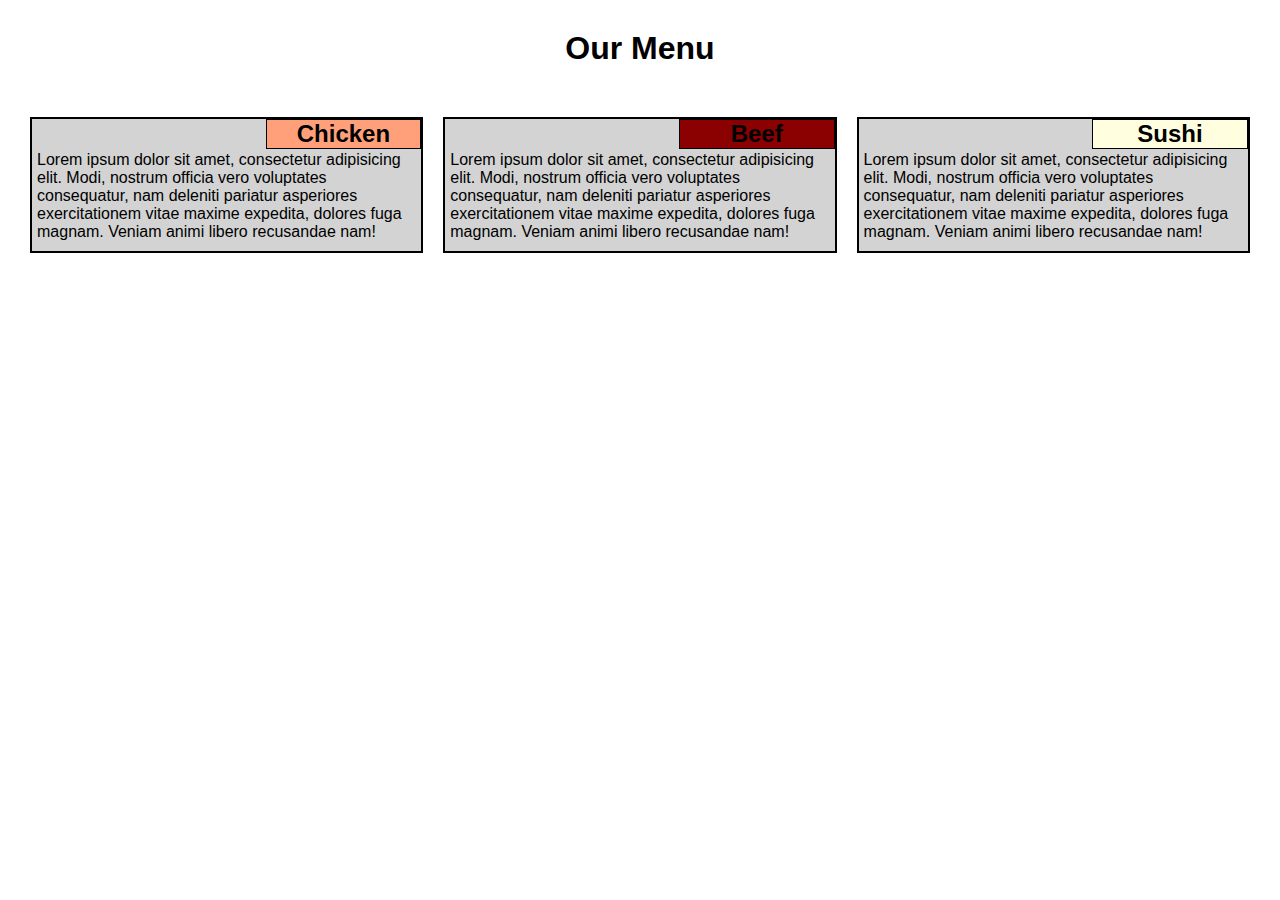
<file: mod2_solution/index.html>
<!DOCTYPE html>
<html lang="en">

<head>
    <meta charset="UTF-8">
    <meta http-equiv="X-UA-Compatible" content="IE=edge">
    <meta name="viewport" content="width=device-width, initial-scale=1.0">
    <title>Module 2 Solution</title>
    <link rel="stylesheet" href="./css/style.css">
</head>

<body>

    <h1>Our Menu</h1>

    <div id="menu" class="row">
        <div class="col-lg-4 col-md-6">
            <div class="item">
                <h2 class="menu-title chicken">Chicken</h2>
                <p>Lorem ipsum dolor sit amet, consectetur adipisicing elit. Modi, nostrum officia vero voluptates
                    consequatur, nam deleniti pariatur asperiores exercitationem vitae maxime expedita, dolores fuga
                    magnam. Veniam animi libero recusandae nam!</p>
            </div>
        </div>
        <div class="col-lg-4 col-md-6">
            <div class="item">
                <h2 class="menu-title beef ">Beef</h2>
                <p>Lorem ipsum dolor sit amet, consectetur adipisicing elit. Modi, nostrum officia vero voluptates
                    consequatur, nam deleniti pariatur asperiores exercitationem vitae maxime expedita, dolores fuga
                    magnam. Veniam animi libero recusandae nam!</p>
            </div>
        </div>
        <div class="col-lg-4 col-md-12">
            <div class="item">
                <h2 class="menu-title sushi">Sushi</h2>
                <p>Lorem ipsum dolor sit amet, consectetur adipisicing elit. Modi, nostrum officia vero voluptates
                    consequatur, nam deleniti pariatur asperiores exercitationem vitae maxime expedita, dolores fuga
                    magnam. Veniam animi libero recusandae nam!</p>
            </div>
        </div>
    </div>

</body>

</html>
</file>
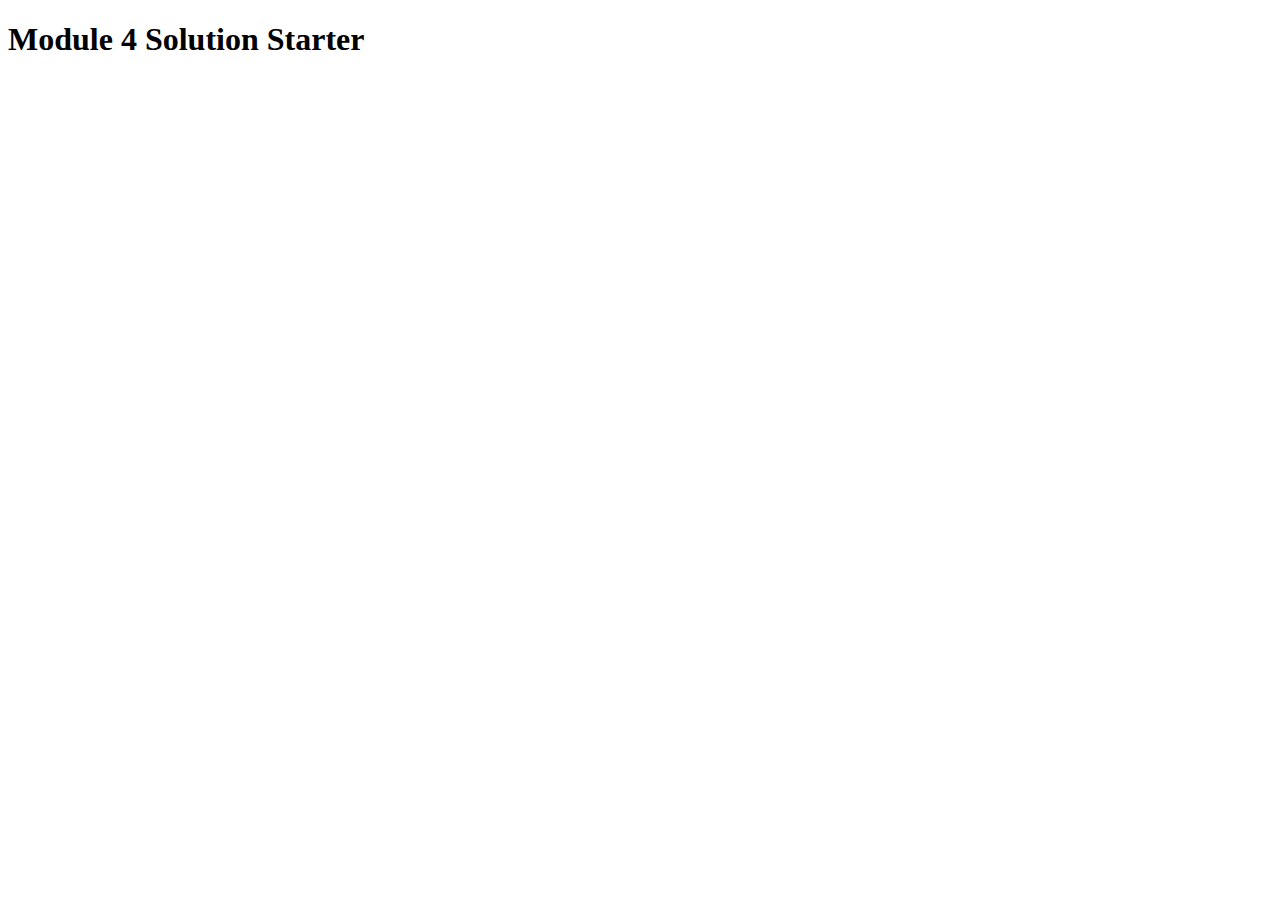
<file: mod4_solution/index.html>
<!DOCTYPE html>
<html>
<head>
  <meta charset="utf-8">
  <title>Module 4 Solution Starter</title>
  <script src="SpeakHello.js"></script>
  <script src="SpeakGoodBye.js"></script>
  <script src="script.js"></script>
</head>
<body>
  <h1>Module 4 Solution Starter</h1>
</body>
</html>
</file>
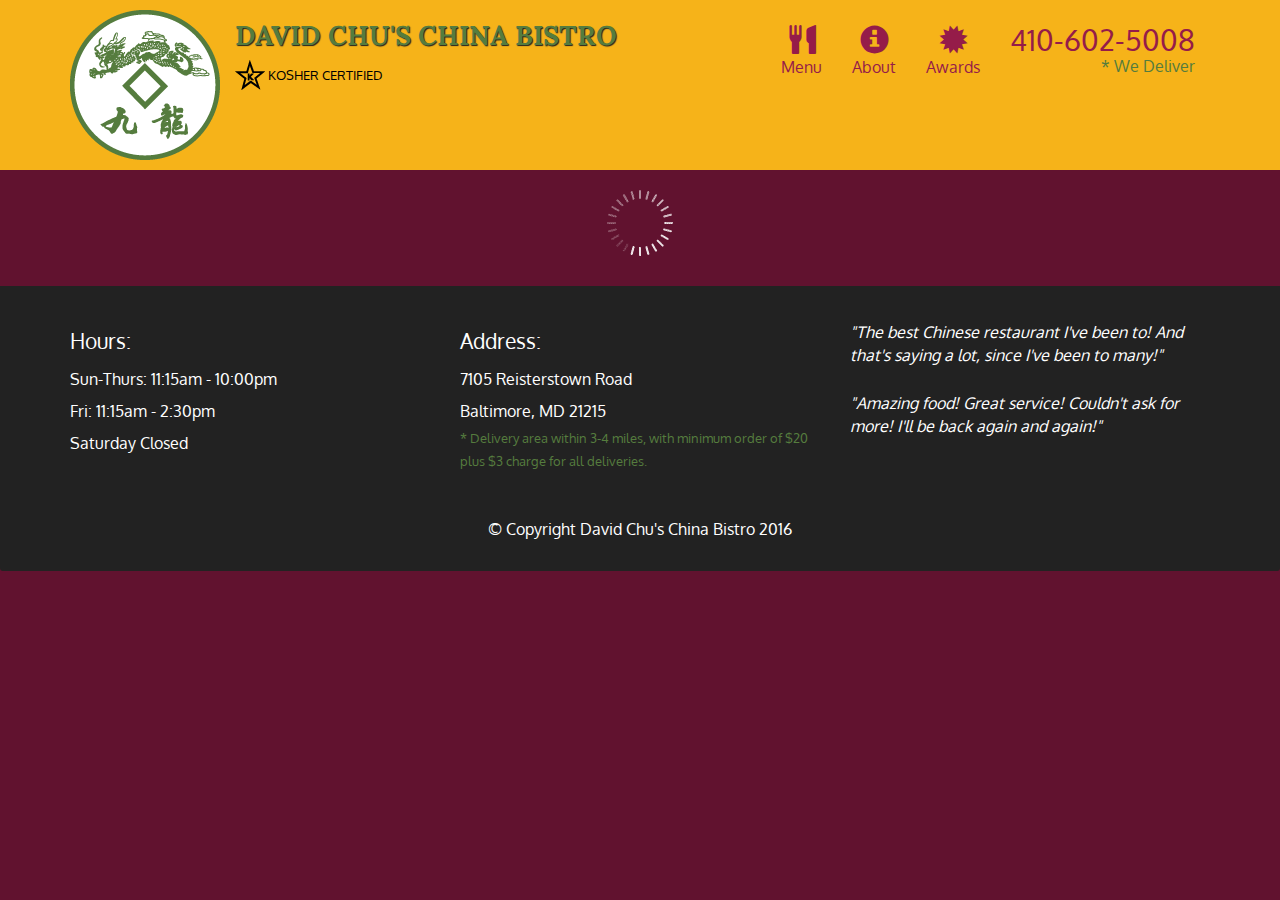
<file: mod5_solution/index.html>
<!doctype html>
<html lang="en">
  <head>
    <meta charset="utf-8">
    <meta http-equiv="X-UA-Compatible" content="IE=edge">
    <meta name="viewport" content="width=device-width, initial-scale=1">
    <title>David Chu's China Bistro</title>
    <link rel="stylesheet" href="css/bootstrap.min.css">
    <link rel="stylesheet" href="css/styles.css">
    <link href='https://fonts.googleapis.com/css?family=Oxygen:400,300,700' rel='stylesheet' type='text/css'>
    <link href='https://fonts.googleapis.com/css?family=Lora' rel='stylesheet' type='text/css'>
  </head>
<body>
  <header>
    <nav id="header-nav" class="navbar navbar-default">
      <div class="container">
        <div class="navbar-header">
          <a href="index.html" class="pull-left visible-md visible-lg">
            <div id="logo-img" alt="Logo image"></div>
          </a>

          <div class="navbar-brand">
            <a href="index.html"><h1>David Chu's China Bistro</h1></a>
            <p>
              <img src="images/star-k-logo.png" alt="Kosher certification">
              <span>Kosher Certified</span>
            </p>
          </div>

          <button id="navbarToggle" type="button" class="navbar-toggle collapsed" data-toggle="collapse" data-target="#collapsable-nav" aria-expanded="false">
            <span class="sr-only">Toggle navigation</span>
            <span class="icon-bar"></span>
            <span class="icon-bar"></span>
            <span class="icon-bar"></span>
          </button>
        </div>
        
        <div id="collapsable-nav" class="collapse navbar-collapse">
           <ul id="nav-list" class="nav navbar-nav navbar-right">
            <li id="navHomeButton" class="visible-xs active">
              <a href="index.html">
                <span class="glyphicon glyphicon-home"></span> Home</a>
            </li>
            <li id="navMenuButton">
              <a href="#" onclick="$dc.loadMenuCategories();">
                <span class="glyphicon glyphicon-cutlery"></span><br class="hidden-xs"> Menu</a>
            </li>
            <li>
              <a href="#">
                <span class="glyphicon glyphicon-info-sign"></span><br class="hidden-xs"> About</a>
            </li>
            <li>
              <a href="#">
                <span class="glyphicon glyphicon-certificate"></span><br class="hidden-xs"> Awards</a>
            </li>
            <li id="phone" class="hidden-xs">
              <a href="tel:410-602-5008">
                <span>410-602-5008</span></a><div>* We Deliver</div>
            </li>
          </ul><!-- #nav-list -->
        </div><!-- .collapse .navbar-collapse -->
      </div><!-- .container -->
    </nav><!-- #header-nav -->
  </header>

  <div id="call-btn" class="visible-xs">
    <a class="btn" href="tel:410-602-5008">
    <span class="glyphicon glyphicon-earphone"></span>
    410-602-5008
    </a>
  </div>
  <div id="xs-deliver" class="text-center visible-xs">* We Deliver</div>

  <div id="main-content" class="container"></div>

  <footer class="panel-footer">
    <div class="container">
      <div class="row">
        <section id="hours" class="col-sm-4">
          <span>Hours:</span><br>
          Sun-Thurs: 11:15am - 10:00pm<br>
          Fri: 11:15am - 2:30pm<br>
          Saturday Closed
          <hr class="visible-xs">
        </section>
        <section id="address" class="col-sm-4">
          <span>Address:</span><br>
          7105 Reisterstown Road<br>
          Baltimore, MD 21215
          <p>* Delivery area within 3-4 miles, with minimum order of $20 plus $3 charge for all deliveries.</p>
          <hr class="visible-xs">
        </section>
        <section id="testimonials" class="col-sm-4">
          <p>"The best Chinese restaurant I've been to! And that's saying a lot, since I've been to many!"</p>
          <p>"Amazing food! Great service! Couldn't ask for more! I'll be back again and again!"</p>
        </section>
      </div>
      <div class="text-center">&copy; Copyright David Chu's China Bistro 2016</div>
    </div>
  </footer>

  <!-- jQuery (Bootstrap JS plugins depend on it) -->
  <script src="js/jquery-2.1.4.min.js"></script>
  <script src="js/bootstrap.min.js"></script>
  <script src="js/ajax-utils.js"></script>
  <script src="js/script.js"></script>
</body>
</html>
</file>
<file: mod2_solution/css/style.css>
* {
    box-sizing: border-box;
    margin: 0;
    padding: 0;
}

body {
    font-family: sans-serif;
}

h1 {
    text-align: center;
    margin: 10px;
}

#menu {
    padding: 20px;
}

.row {
    width: 100%;
}

.item {
    position: relative;
    background-color: lightgrey;
    border: 2px solid black;
    margin: 0 10px 20px 10px;
}

.menu-title {
    position: absolute;
    top: 0;
    right: 0;
    text-align: center;
    border: 1px solid #000;
    width: 40%;
}

.chicken {
    background-color: lightsalmon;
}

.beef {
    background-color: darkred;
}

.sushi {
    background-color: lightyellow;
}

p {
    margin-top: 30px;
    padding: 2px 10px 10px 5px;
}

/* Desktop screen width 992px and above */
@media (min-width: 992px) {
    h1 {
        margin: 30px;
    }

    .col-lg-1,
    .col-lg-2,
    .col-lg-3,
    .col-lg-4,
    .col-lg-5,
    .col-lg-6,
    .col-lg-7,
    .col-lg-8,
    .col-lg-9,
    .col-lg-10,
    .col-lg-11,
    .col-lg-12 {
        float: left;
    }

    .col-lg-1 {
        width: 8.33%;
    }

    .col-lg-2 {
        width: 16.66%;
    }

    .col-lg-3 {
        width: 25%;
    }

    .col-lg-4 {
        width: 33.33%;
    }

    .col-lg-5 {
        width: 41.66%;
    }

    .col-lg-6 {
        width: 50%;
    }

    .col-lg-7 {
        width: 58.33%;
    }

    .col-lg-8 {
        width: 66.66%;
    }

    .col-lg-9 {
        width: 74.99%;
    }

    .col-lg-10 {
        width: 83.33%;
    }

    .col-lg-11 {
        width: 91.66%;
    }

    .col-lg-12 {
        width: 100%;
    }
}

/* Tablet view */
@media (min-width: 768px) and (max-width: 991px) {
    h1 {
        margin: 20px;
    }

    .sushi {
        width: 20%;
    }

    .col-md-1,
    .col-md-2,
    .col-md-3,
    .col-md-4,
    .col-md-5,
    .col-md-6,
    .col-md-7,
    .col-md-8,
    .col-md-9,
    .col-md-10,
    .col-md-11,
    .col-md-12 {
        float: left;
    }

    .col-md-1 {
        width: 8.33%;
    }

    .col-md-2 {
        width: 16.66%;
    }

    .col-md-3 {
        width: 25%;
    }

    .col-md-4 {
        width: 33.33%;
    }

    .col-md-5 {
        width: 41.66%;
    }

    .col-md-6 {
        width: 50%;
    }

    .col-md-7 {
        width: 58.33%;
    }

    .col-md-8 {
        width: 66.66%;
    }

    .col-md-9 {
        width: 74.99%;
    }

    .col-md-10 {
        width: 83.33%;
    }

    .col-md-11 {
        width: 91.66%;
    }

    .col-md-12 {
        width: 100%;
    }
}
</file>
<file: mod5_solution/css/styles.css>
body {
  font-size: 16px;
  color: #fff;
  background-color: #61122f;
  font-family: 'Oxygen', sans-serif;
}

/** HEADER **/
#header-nav {
  background-color: #f6b319;
  border-radius: 0;
  border: 0;
}

#logo-img {
  background: url('../images/restaurant-logo_large.png') no-repeat;
  width: 150px;
  height: 150px;
  margin: 10px 15px 10px 0;
}

.navbar-brand {
  padding-top: 25px;
}
.navbar-brand h1 { /* Restaurant name */
  font-family: 'Lora', serif;
  color: #557c3e;
  font-size: 1.5em;
  text-transform: uppercase;
  font-weight: bold;
  text-shadow: 1px 1px 1px #222;
  margin-top: 0;
  margin-bottom: 0;
  line-height: .75;
}
.navbar-brand a:hover, .navbar-brand a:focus {
  text-decoration: none;
}
.navbar-brand p { /* Kosher cert */
  color: #000;
  text-transform: uppercase;
  font-size: .7em;
  margin-top: 15px;
}
.navbar-brand p span { /* Star-K */
  vertical-align: middle;
}

#nav-list {
  margin-top: 10px;
}
#nav-list a {
  color: #951C49;
  text-align: center;
}
#nav-list a:hover {
  background: #E7E7E7;
}
#nav-list a span {
  font-size: 1.8em;
}

#phone {
  margin-top: 5px;
}
#phone a { /* Phone number */
  text-align: right;
  padding-bottom: 0;
}
#phone div { /* We Deliver */
  color: #557c3e;
  text-align: right;
  padding-right: 15px;
}

.navbar-header button.navbar-toggle, .navbar-header .icon-bar {
  border: 1px solid #61122f;
}
.navbar-header button.navbar-toggle {
  clear: both;
  margin-top: -30px;
}
/* END HEADER */

/* FOOTER */
.panel-footer {
  margin-top: 30px;
  padding-top: 35px;
  padding-bottom: 30px;
  background-color: #222;
  border-top: 0;
}
.panel-footer div.row {
  margin-bottom: 35px;
}
#hours, #address {
  line-height: 2;
}
#hours > span, #address > span {
  font-size: 1.3em;
}
#address p {
  color: #557c3e;
  font-size: .8em;
  line-height: 1.8;
}
#testimonials {
  font-style: italic;
}
#testimonials p:nth-child(2) {
  margin-top: 25px;
}
/* END FOOTER */



/* HOME PAGE */
.container .jumbotron {
  box-shadow: 0 0 50px #3F0C1F;
  border: 2px solid #3F0C1F;
}

#menu-tile, #specials-tile, #map-tile {
  height: 250px;
  width: 100%;
  margin-bottom: 15px;
  position: relative;
  border: 2px solid #3F0C1F;
  overflow: hidden;
}
#menu-tile:hover, #specials-tile:hover, #map-tile:hover {
  box-shadow: 0 1px 5px 1px #cccccc;
}
#menu-tile {
  background: url('../images/menu-tile.jpg') no-repeat;
  background-position: center;
}
#specials-tile {
  background: url('../images/specials-tile.jpg') no-repeat;
  background-position: center;
}
#menu-tile span, #specials-tile span, #map-tile span {
  position: absolute;
  bottom: 0;
  right: 0;
  width: 100%;
  text-align: center;
  font-size: 1.6em;
  text-transform: uppercase;
  background-color: #000;
  color: #fff;
  opacity: .8;
}
/* END HOME PAGE */

/* MENU CATEGORIES PAGE */
.category-tile { 
  position: relative;
  border: 2px solid #3F0C1F;
  overflow: hidden;
  width: 200px;
  height: 200px;
  margin: 0 auto 15px;
}
.category-tile span {
  position: absolute;
  bottom: 0;
  right: 0;
  width: 100%;
  text-align: center;
  font-size: 1.2em;
  text-transform: uppercase;
  background-color: #000;
  color: #fff;
  opacity: .8;
}
.category-tile:hover {
  box-shadow: 0 1px 5px 1px #cccccc;
}

#menu-categories-title + div {
  margin-bottom: 50px;
}
/* END MENU CATEGORIES PAGE */

/* SINGLE CATEGORY PAGE */
.menu-item-tile {
  margin-bottom: 25px;
}
.menu-item-tile hr {
  width: 80%;
}
.menu-item-tile .menu-item-price {
  font-size: 1.1em;
  text-align: right;
  margin-top: -15px;
  margin-right: -15px;
}
.menu-item-tile .menu-item-price span {
  font-size: .6em;
}
.menu-item-photo {
  position: relative;
  border: 2px solid #3F0C1F; 
  overflow: hidden;
  padding: 0;
  margin-right: -15px;
  margin-left: auto;
  margin-bottom: 20px;
  max-width: 250px;
}
.menu-item-photo div {
  position: absolute;
  bottom: 0;
  right: 0;
  width: 80px;
  background-color: #557c3e;
  text-align: center;
}
.menu-item-description {
  padding-right: 30px;
}
h3.menu-item-title {
  margin: 0 0 10px;
}
.menu-item-details {
  font-size: .9em;
  font-style: italic;
}
/* END SINGLE CATEGORY PAGE */


/********** Large devices only **********/
@media (min-width: 1200px) {
  .container .jumbotron {
    background: url('../images/jumbotron_1200.jpg') no-repeat;
    height: 675px;
  }
}

/********** Medium devices only **********/
@media (min-width: 992px) and (max-width: 1199px) {
  /* Header */
  #logo-img {
    background: url('../images/restaurant-logo_medium.png') no-repeat;
    width: 100px;
    height: 100px;
    margin: 5px 5px 5px 0;
  }
  /* End Header */

  /* Home Page */
  .container .jumbotron {
    background: url('../images/jumbotron_992.jpg') no-repeat;
    height: 558px;
  }
  /* End Home Page */
}

/********** Small devices only **********/
@media (min-width: 768px) and (max-width: 991px) {
  /* Home Page */
  .container .jumbotron {
    background: url('../images/jumbotron_768.jpg') no-repeat;
    height: 432px;
  }
  /* End Home Page */
}

/********** Extra small devices only **********/
@media (max-width: 767px) {
  /* Header */
  .navbar-brand {
    padding-top: 10px;
    height: 80px;
  }
  .navbar-brand h1 { /* Restaurant name */
    padding-top: 10px;
    font-size: 5vw; /* 1vw = 1% of viewport width */
  }
  .navbar-brand p { /* Kosher cert */
    font-size: .6em;
    margin-top: 12px;
  }
  .navbar-brand p img { /* Star-K */
    height: 20px;
  }

  #collapsable-nav a { /* Collapsed nav menu text */
    font-size: 1.2em;
  }
  #collapsable-nav a span { /* Collapsed nav menu glyph */
    font-size: 1em;
    margin-right: 5px;
  }

  #call-btn > a {
    font-size: 1.5em;
    display: block;
    margin: 0 20px;
    padding: 10px;
    border: 2px solid #fff;
    background-color: #f6b319;
    color: #951c49;
  }
  #xs-deliver {
    margin-top: 5px;
    font-size: .7em;
    letter-spacing: .1em;
    text-transform: uppercase;
  }
  /* End Header */

  /* Footer */
  .panel-footer section {
    margin-bottom: 30px;
    text-align: center;
  }
  .panel-footer section:nth-child(3) {
    margin-bottom: 0; /* margin already exists on the whole row */
  }
  .panel-footer section hr {
    width: 50%;
  }
  /* End Footer */

  /* Home Page */
  .container .jumbotron {
    margin-top: 30px;
    padding: 0;
  }
  #menu-tile, #specials-tile {
    width: 360px;
    margin: 0 auto 15px;
  }

  .menu-item-photo {
    margin-right: auto;
  }
  .menu-item-tile .menu-item-price {
    text-align: center;
  }
  .menu-item-description {
    text-align: center;;
  }
}


/********** Super extra small devices Only :-) (e.g., iPhone 4) **********/
@media (max-width: 479px) {
  /* Header */
  .navbar-brand h1 { /* Restaurant name */
    padding-top: 5px;
    font-size: 6vw;
  }
  /* End Header */
  
  /* Home page */
  #menu-tile, #specials-tile {
    width: 280px;
    margin: 0 auto 15px;
  }

  .col-xxs-12 {
    position: relative;
    min-height: 1px;
    padding-right: 15px;
    padding-left: 15px;
    float: left;
    width: 100%;
  }
}
</file>
